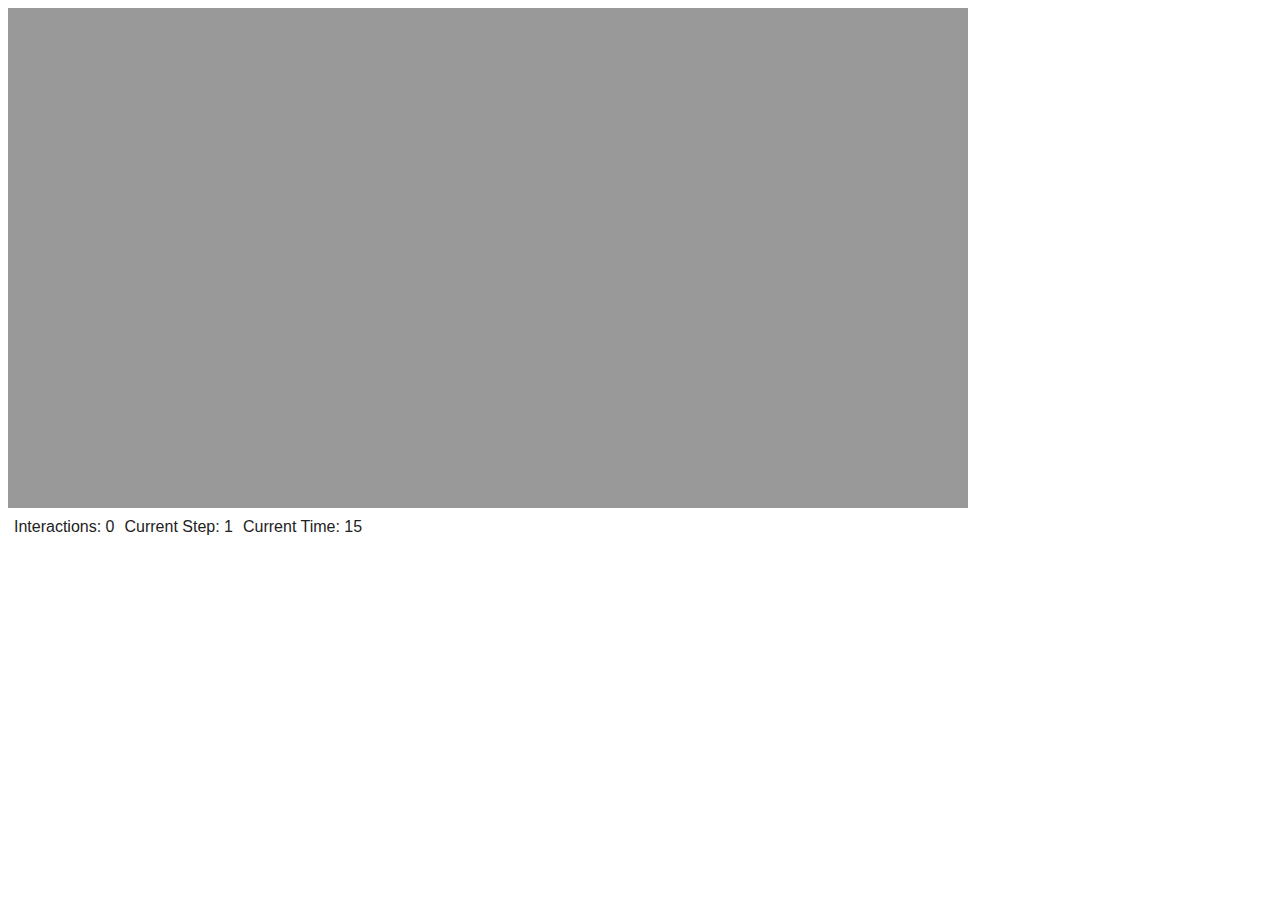
<file: index.html>
<!DOCTYPE HTML>
<html>
<head>
<meta http-equiv="Content-Type" content="text/html; charset=utf-8">
<title>TXM Local Testing Tool</title>
<link rel="stylesheet" href="txm_assets/styles.css" type="text/css" />
<script src="http://ajax.googleapis.com/ajax/libs/jquery/1.11.3/jquery.min.js"></script>
<script src="txm_assets/txm_proxy.js"></script>
</head>
<body>
<div id="txm_adContainer"></div>
<div id="txm_current_interactions">Interactions: 0</div>
<div id="txm_current_step">Current Step: 1</div>
<div id="txm_current_time">Current Time: 15</div>
<div id="txm_logs"></div>
<!-- <script src="edit/logic.js"></script> -->
<script src="edit/logic-modular.js"></script>
</body>
</html>
</file>
<file: txm_assets/styles.css>
#txm_adContainer{
	position: relative;
	width: 960px;
	height: 500px;
	cursor: pointer;
	background-color: #999;
}

#txm_current_step, #txm_current_time, #txm_current_interactions{
	float: left;
	margin-left: 10px;
}

#txm_current_interactions{
	margin-left: 6px;
}

#txm_logs, #txm_current_step, #txm_current_time, #txm_current_interactions{
	font-family: "HelveticaNeue-Light", "Helvetica Neue Light", "Helvetica Neue", "Segoe UI", "Roboto Light", "Roboto-Light", "RobotoLight", Helvetica, Arial, sans-serif;
	font-weight: 300;
	color: #222222;
	margin-top: 10px;
}

#txm_logs{
	padding-top: 10px;
}

#txm_logs, #txm_logs .txm_log{
	clear: both;
}

#txm_logs span{
	padding: 2px !important;
	margin: 2px !important;
}

#txm_logs .txm_interaction{
	background-color: #56787a;
	color: #FFF;
}

#txm_logs .txm_completion{
	background-color: #888888;
	color: #FFF;
}

#txm_logs .txm_step{
	background-color: #aaaaaa;
}

#txm_logs .txm_step.txm_navigation{
	background-color: #f6f15c;
}

#txm_logs .txm_type{
	background-color: #f6650d;
}

#txm_logs .txm_label{
	background-color: #f6d023;
}

#txm_logs .txm_value{
	background-color: #039fa6;
}

#txm_logs .txm_tagdata{
	background-color: #8dd83d;
}

#txm_logs .txm_tag{
	background-color: #a8431d;
	color: #FFF;
}

#txm_logs .txm_log{
	margin: 7px 2px;
}
</file>
